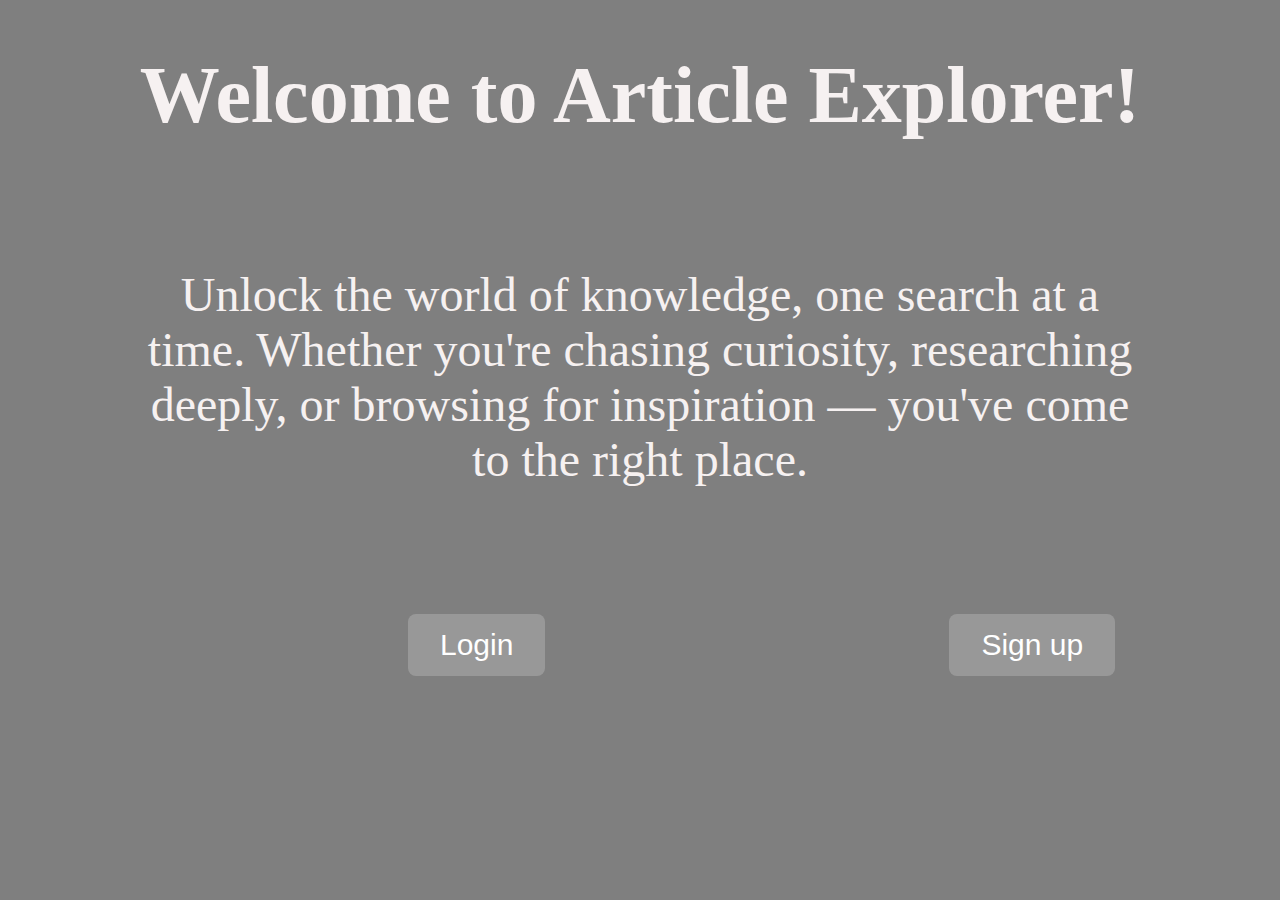
<file: Frontend/index.html>
<!DOCTYPE html>
<html lang="en">
    <head>
        <title>Inferno</title>
        <link rel="icon" href="https://tse2.mm.bing.net/th?id=OIP.g8XSBzxesvzvp8-oOtm8SwHaE7&pid=Api&P=0&h=180">
        <link rel="stylesheet" href="style.css">
    </head>
    <body>
        <h1>Welcome to Article Explorer!</h1>
        <p>
            Unlock the world of knowledge, one search at a time.
Whether you're chasing curiosity, researching deeply, or browsing for inspiration — you've come to the right place.
        </p>
        <div class="container">
            <a href="login.html">
            <button>Login</button>
            </a>
       </div>
       <div class="container">
            <a href="Sign up.html">
            <button>Sign up</button>
            </a>
          </div>
    </body>
</file>
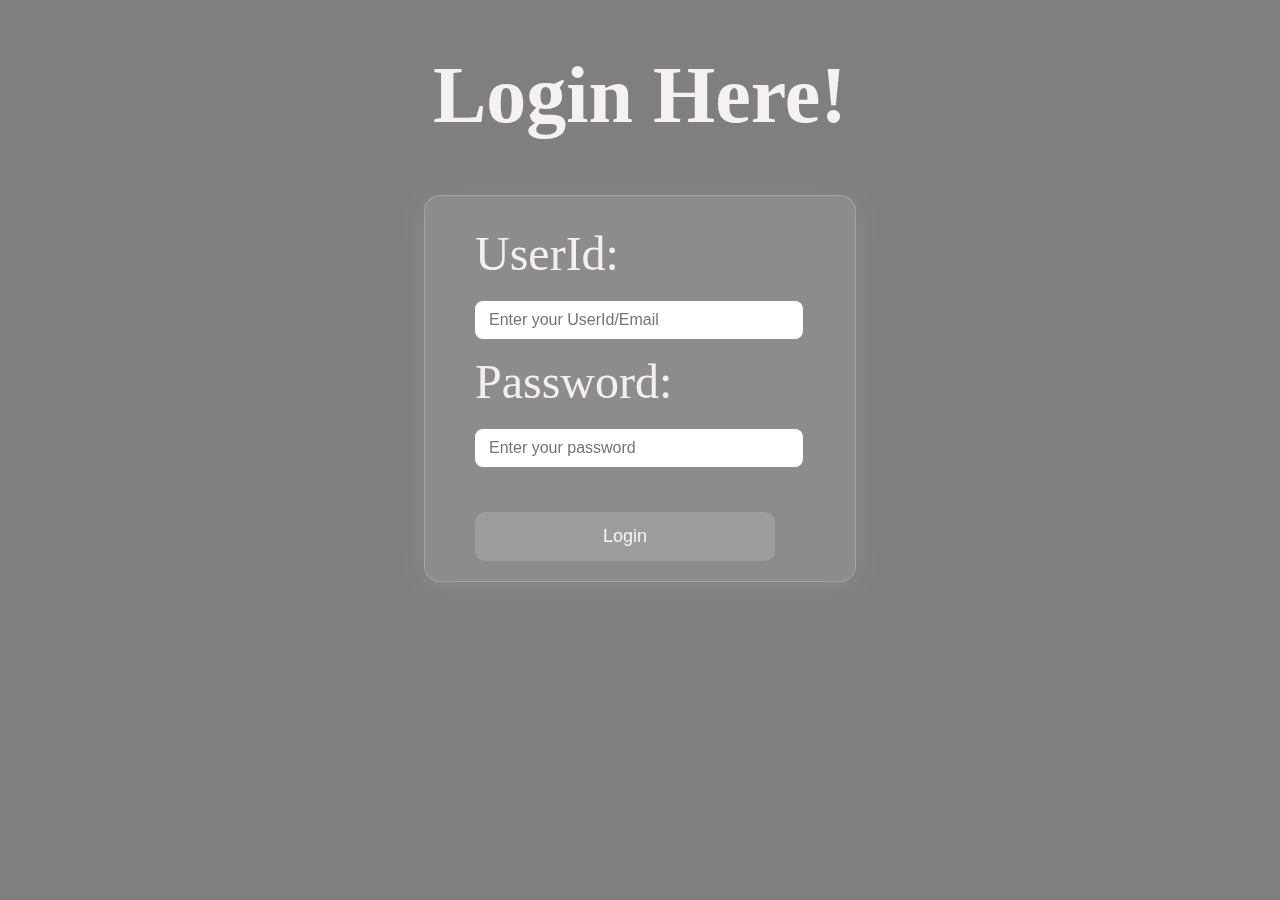
<file: Frontend/login.html>
<!DOCTYPE html>
<html lang="en">
    <head>
        <title>Inferno</title>
        <link rel="icon" href="https://tse2.mm.bing.net/th?id=OIP.g8XSBzxesvzvp8-oOtm8SwHaE7&pid=Api&P=0&h=180">
        <link rel="stylesheet" href="login.css">
    </head>
    <body>
        <h1>Login Here!</h1>

      
          <div class="form-container">
            <form>
                <label for="username">UserId:</label>
              <input type="text" id="one" placeholder="Enter your UserId/Email" required>
              <label for="password">Password:</label>
              <input type="password"id="two" placeholder="Enter your password" required>
            </form>
            <a href="main.html">
              <button type="submit">Login</button>
            </a>
          </div>
          
    </body>
</file>
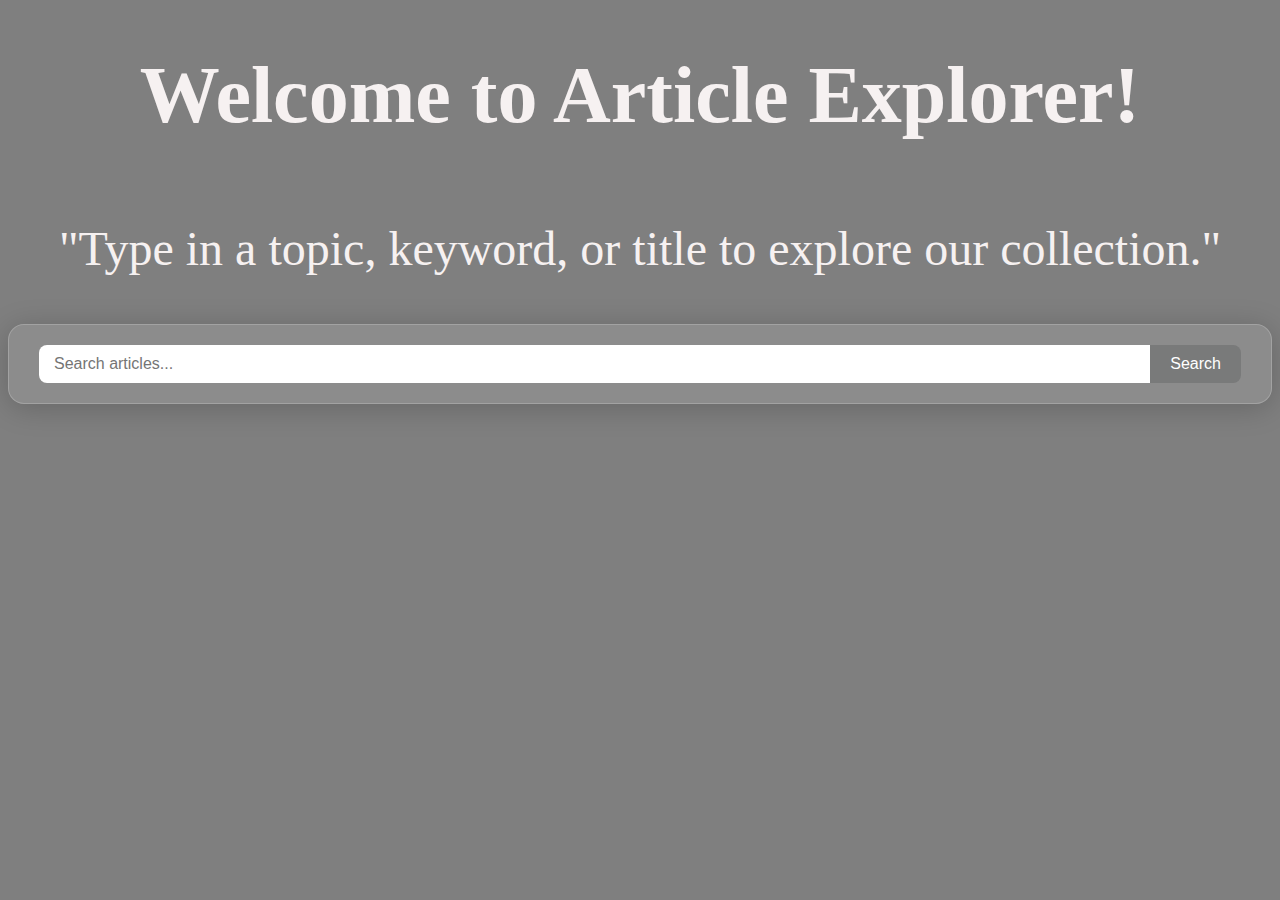
<file: Frontend/main.html>
<!DOCTYPE html>
<html lang="en">
    <head>
        <title>Inferno</title>
        <link rel="icon" href="https://tse2.mm.bing.net/th?id=OIP.g8XSBzxesvzvp8-oOtm8SwHaE7&pid=Api&P=0&h=180">
          <style>
            body {
              font-family: 'Segoe UI', sans-serif;
              background: url('https://www.pixelstalk.net/wp-content/uploads/2016/06/Free-Images-Book-Wallpapers-HD.jpg') no-repeat center center fixed;
              background-size: cover;
              background-color: rgba(0, 0, 0, 0.5); /* Semi-transparent overlay */
              background-blend-mode: multiply;     /* Adjust blending mode */
             
            }
            h1{
                
                color: #f6f1f1;
                text-align: center;
                font-size: 5em;
                margin-top: 50px;
                font-family: 'Playfair Display', serif;
            }
            p{
               color: #f6f1f1;
               text-align: center;
               font-size: 3em;
               margin-top:80px;
               font-family: 'Playfair Display', serif;
            }
            .search-box {
              background: rgba(255, 255, 255, 0.1);
              backdrop-filter: blur(12px);
              padding: 20px 30px;
              border-radius: 16px;
              display: flex;
              align-items: center;
              border: 1px solid rgba(255, 255, 255, 0.2);
              box-shadow: 0 4px 30px rgba(0, 0, 0, 0.2);
            }
        
            .search-box input {
              padding: 10px 15px;
              font-size: 16px;
              border: none;
              outline: none;
              border-radius: 8px 0 0 8px;
              flex: 1;
              min-width: 250px;
            }
        
            .search-box button {
              padding: 10px 20px;
              font-size: 16px;
              border: none;
              background-color: #797a7a;
              color: white;
              border-radius: 0 8px 8px 0;
              cursor: pointer;
              transition: background-color 0.3s ease;
            }
        
            .search-box button:hover {
              background-color: #f05959;
            }
         </style>
   </head>
        <body>
            <h1> Welcome to Article Explorer!</h1>
            <p>"Type in a topic, keyword, or title to explore our collection."</p>
          <form class="search-box" action="results.html" method="GET">
            <input type="text" name="q" placeholder="Search articles...">
            <button type="submit">Search</button>
          </form>
        
        </body>
        </html>
</file>
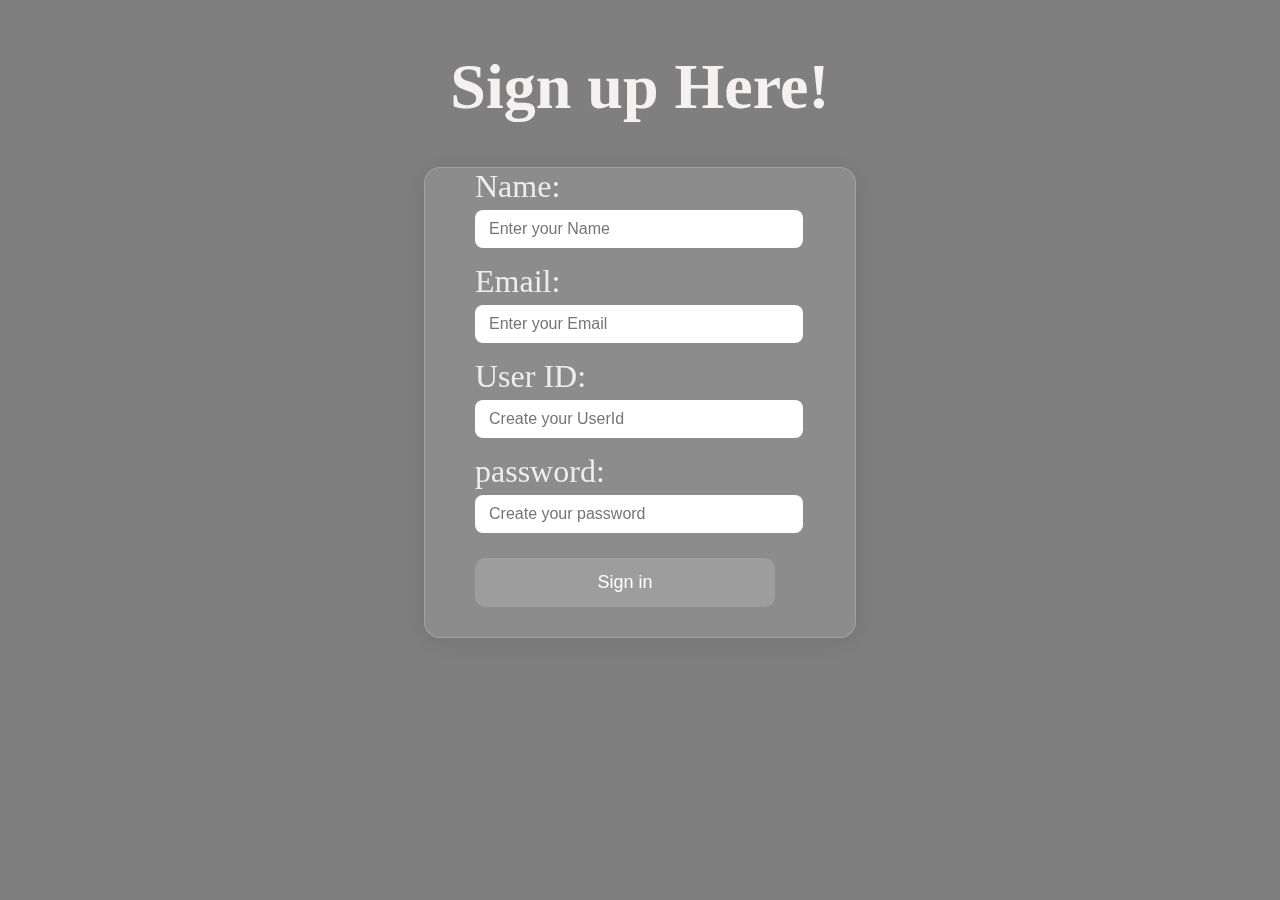
<file: Frontend/Sign up.html>
<!DOCTYPE html>
<html lang="en">
    <head>
        <title>Inferno</title>
        <link rel="icon" href="https://tse2.mm.bing.net/th?id=OIP.g8XSBzxesvzvp8-oOtm8SwHaE7&pid=Api&P=0&h=180">
        <link rel="stylesheet" href="sign up.css">
    </head>
    <body>
        <h1>Sign up Here!</h1>

      
          <div class="form-container">
            <form>
                <label for="Name">Name:</label>
              <input type="text" id="one"placeholder="Enter your Name" required>
              <label for="Email">Email:</label>
              <input type="text" id="two"placeholder="Enter your Email" required>
                <label for="username">User ID:</label>
              <input type="text"id="three" placeholder="Create your UserId" required>
              <label for="password">password:</label>
              <input type="password" id="four"placeholder="Create your password" required>
            </form>
            <a href="main.html">
              <button type="submit">Sign in</button>
            </a>
          </div>
          
    </body>
</file>
<file: Frontend/style.css>
body {
    background: url('https://www.pixelstalk.net/wp-content/uploads/2016/06/Free-Images-Book-Wallpapers-HD.jpg') no-repeat center center fixed;
    background-size: cover;
    background-color: rgba(0, 0, 0, 0.5); /* Semi-transparent overlay */
    background-blend-mode: multiply;     /* Adjust blending mode */
}
h1{
    color: #f6f1f1;
    text-align: center;
    font-size: 5em;
    margin-top: 50px;
}
p{
    color: #f6f1f1;
    text-align: center;
    font-size: 3em;
    margin: 10%;
}
div{
    display:inline-block;
    text-align: center;
    margin-left:400px;
}
button {
    border-radius:20px;
    border-width:5px;
    border-style: solid;
    border-color: #f6f1f1;
    padding: 14px 32px;           
    font-size:30px;               
    background-color: rgba(255, 255, 255, 0.2); 
    color: white;                   
    border: none;                   
    border-radius: 8px;
    cursor: pointer;               
    transition: background-color 0.3s ease;
  }
  button:hover {
    background-color: rgb(99, 97, 96);     
  }
</file>
<file: Frontend/login.css>
body {
    background: url('https://www.pixelstalk.net/wp-content/uploads/2016/06/Free-Images-Book-Wallpapers-HD.jpg') no-repeat center center fixed;
    background-size: cover;
    background-color: rgba(0, 0, 0, 0.5); /* Semi-transparent overlay */
    background-blend-mode: multiply;     /* Adjust blending mode */
}
h1{
    color: #f6f1f1;
    text-align: center;
    font-size: 5em;
    margin-top: 50px;
}
.form-container {
    background: rgba(255, 255, 255, 0.1);  /* Glass effect */
    backdrop-filter: blur(10px);
    -webkit-backdrop-filter: blur(10px);  /* Safari support */
    border-radius: 16px;
    padding-left: 50px;
    padding-right:80px;
    padding-bottom:20px;
    padding-top:30px;
    max-width: 300px;
    margin: 20px auto;
    color: rgba(248, 242, 242, 0.973);
    font-size: 3em;
    border: 1px solid rgba(255, 255, 255, 0.2);
    box-shadow: 0 4px 30px rgba(246, 243, 243, 0.1);
  }
  
  /* Input styling */
  .form-container input[type="text"],
  .form-container input[type="password"] {
    width: 100%;
    padding: 10px 14px;
    margin-bottom: 15px;
    margin-right: 15px;
    border: none;
    color: rgba(255, 255, 255, 0.25);
    border-radius: 8px;
    font-size: 16px;
  }
  
  /* Button styling */
  .form-container button {
    width: 100%;
    padding: 14px;
    font-size: 18px;
    margin-top: 30px;
    background-color: rgba(255, 255, 255, 0.15);
    color:rgb(248, 245, 245);
    border: none;
    border-radius: 10px;
    cursor: pointer;
    transition: background-color 0.3s ease;
  }
  
  .form-container button:hover {
    background-color: rgba(255, 255, 255, 0.25);
  }
  #one,#two{
    color: black;
  }
</file>
<file: Frontend/sign up.css>
body {
    background: url('https://www.pixelstalk.net/wp-content/uploads/2016/06/Free-Images-Book-Wallpapers-HD.jpg') no-repeat center center fixed;
    background-size: cover;
    background-color: rgba(0, 0, 0, 0.5); /* Semi-transparent overlay */
    background-blend-mode: multiply;     /* Adjust blending mode */
}
h1{
    color: #f6f1f1;
    text-align: center;
    font-size: 4em;
    margin-top: 50px;
}
.form-container {
    background: rgba(255, 255, 255, 0.1);  /* Glass effect */
    backdrop-filter: blur(10px);
    -webkit-backdrop-filter: blur(10px);  /* Safari support */
    border-radius: 16px;
    padding-left: 50px;
    padding-right:80px;
    padding-bottom:30px;
    max-width: 300px;
    margin: 20px auto;
    color: rgba(241, 241, 241, 0.973);
    font-size: 2em;
    border: 1px solid rgba(255, 255, 255, 0.2);
    box-shadow: 0 4px 30px rgba(0, 0, 0, 0.1);
  }
  
  /* Input styling */
  .form-container input[type="text"],
  .form-container input[type="password"] {
    width: 100%;
    padding: 10px 14px;
    margin-bottom: 15px;
    margin-right: 15px;
    border: none;
    color: rgba(255, 255, 255, 0.25);
    border-radius: 8px;
    font-size: 16px;
  }
  
  /* Button styling */
  .form-container button {
    width: 100%;
    padding: 14px;
    font-size: 18px;
    margin-top: 10px;
    background-color: rgba(255, 255, 255, 0.15);
    color:white;
    border: none;
    border-radius: 10px;
    cursor: pointer;
    transition: background-color 0.3s ease;
  }
  
  .form-container button:hover {
    background-color: rgba(255, 255, 255, 0.25);
  }
  
  #one,#two,#four,#three{
    color: black;
  }
</file>
